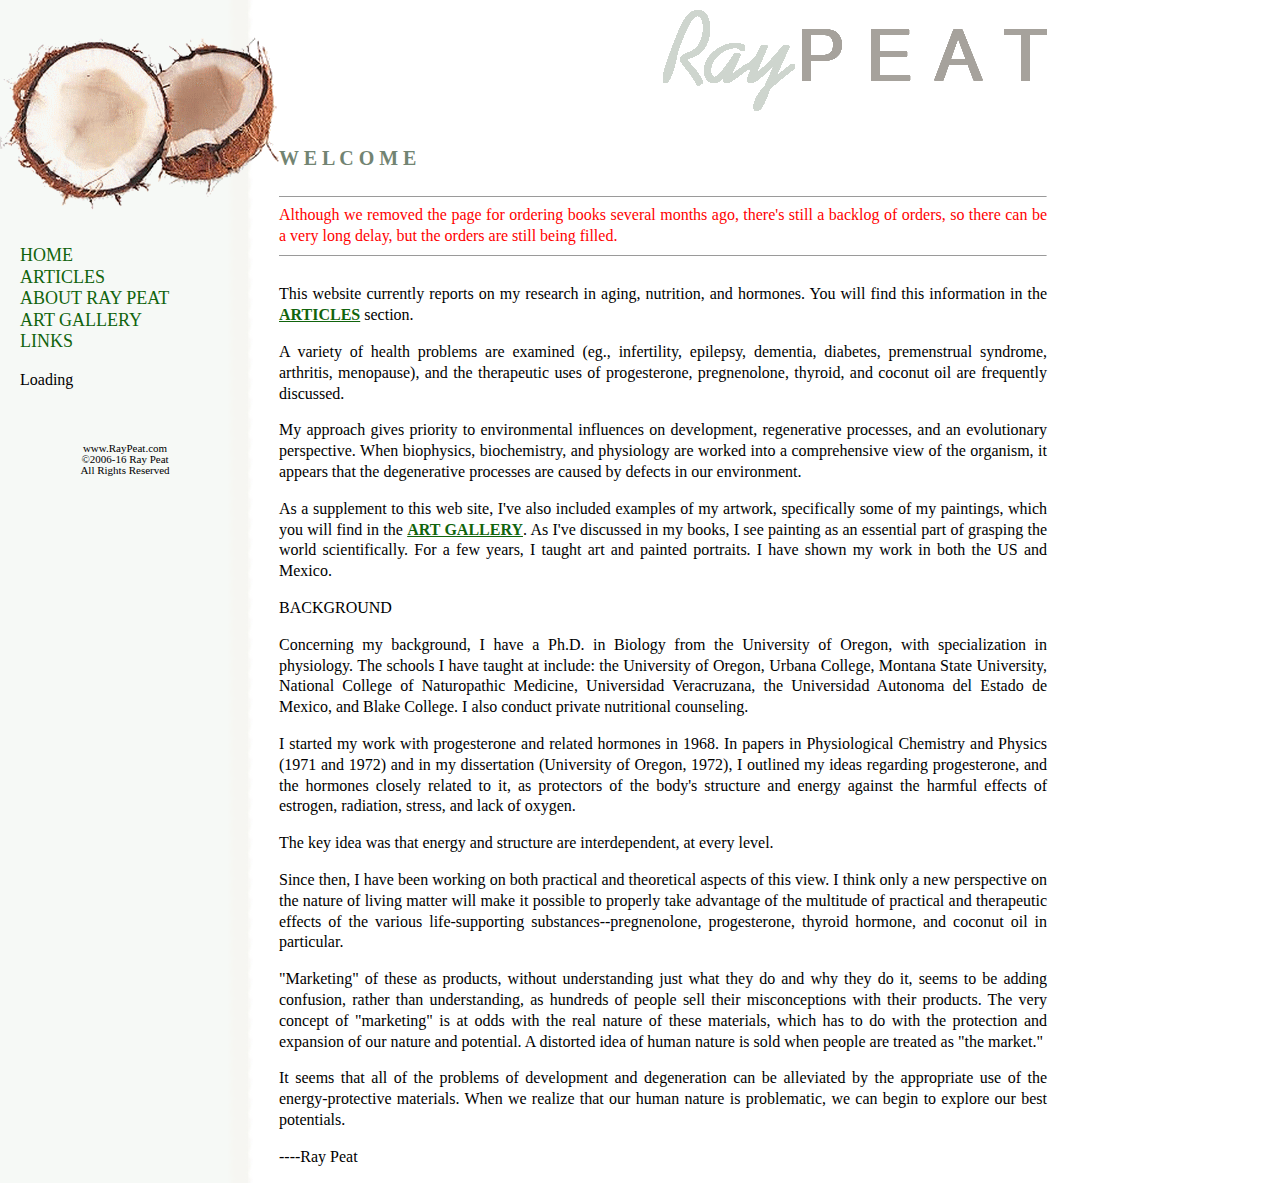
<file: index.html>
<!DOCTYPE HTML PUBLIC "-//W3C//DTD HTML 4.01 Transitional//EN">
<html><head><title>Ray Peat</title>

<meta http-equiv="Content-Type" content="text/html; charset=iso-8859-1">

<meta name="author" content="">
<meta name="keywords" content="Ray Peat">
<meta name="description" content="Ray Peat">

<META HTTP-EQUIV="imagetoolbar" CONTENT="no">

<link rel=stylesheet type=text/css href="css/raypeat.css">

<script src="css/nav-collapse.js"></script>

<meta name="google-site-verification" content="GJezADbQl0yqmWyR04XHjNfsCBajVU2np9FJNNkQYKQ" />
</head>



<body background="images/sideback2.gif" bgcolor="#ffffff"  topmargin="0" leftmargin="0" rightmargin="0" bottommargin="0" marginheight="0" marginwidth="0">


<div class="mug">
<img src="rotate/rotate.php" border="0"> 
</div>





<div class="sidebar">

<span class=menu>

<a href="index.html">Home</a><br>
<a href="articles/index.html">Articles</a><br>
<a href="about.shtml">About Ray Peat</a><br>
<!--
<a href="http://raypeat.com/bookstore/">Books/Newsletter</a><br-->
<a href="art/index.html">Art Gallery</a><br>

<!--
<a href="http://raypeat.com/contact.shtml">Contact</a><br>
-->
<a href="links.shtml">Links</a><br><br>
</span>


<div id="cse" style="width: 210;">Loading</div>
<script src="http://www.google.com/jsapi" type="text/javascript"></script>
<script type="text/javascript"> 
  google.load('search', '1', {language : 'en'});
  google.setOnLoadCallback(function() {
    var customSearchControl = new google.search.CustomSearchControl('010699206337890362408:meu2mbkvbty');
    customSearchControl.setResultSetSize(google.search.Search.FILTERED_CSE_RESULTSET);
    customSearchControl.draw('cse');
  }, true);
</script>
<link rel="stylesheet" href="http://www.google.com/cse/style/look/default.css" type="text/css" />
      

<br>



<br><br>

<span class=footer>
<center>
www.RayPeat.com<br>
&copy;2006-16 Ray Peat<br>
All Rights Reserved<br>
</center>
</span>


</div>




<!-- CONTENT -->

<div class="entries">
<div class="line" style="text-align:justify">
<table width=100% cellpadding=0 cellspacing=0 border=0><tr><td align=right>
<html>
<body>
<a name=top></a>
<img src="images/rp3.gif" border="0" width=384 height=101>
</body>
</html>


<!--
<img src="../images/rp3.gif" border="0" width=384 height=101>
 -->
</td></tr></table>
 <br><br>
<span class=title>
W E L C O M E<br></span> 
<br>





<span class="posted"> 
<hr size=1>
<font color=red>Although we removed the page for ordering books several months ago, there's still a backlog of orders, so there can be a very long delay, but the orders are still being filled.<br></font>
<hr size=1>
<br>
This website currently reports on my research in aging, nutrition, and hormones. You will find this information in the <a href="articles/index.html"><u>ARTICLES</u></a> section.<p>

 A variety of health problems are examined (eg., infertility, epilepsy, dementia, diabetes, premenstrual syndrome, arthritis, menopause), and the therapeutic uses of progesterone, pregnenolone, thyroid, and coconut oil are frequently discussed.<p>

My approach gives priority to environmental influences on development, regenerative processes, and an evolutionary perspective. When biophysics, biochemistry, and physiology are worked into a comprehensive view of the organism, it appears that the degenerative processes are caused by defects in our environment.<p>

As a supplement to this web site, I've also included examples of my artwork, specifically some of my paintings, which you will find in the <a href="art/index.html"><u>ART GALLERY</u></a>. As I've discussed in my books, I see painting as an essential part of grasping the world scientifically. For a few years, I taught art and painted portraits. I have shown my work in both the US and Mexico.<p>

 
BACKGROUND<p>

Concerning my background, I have a Ph.D. in Biology from the University of Oregon, with specialization in physiology. The schools I have taught at include: the University of Oregon, Urbana College, Montana State University, National College of Naturopathic Medicine, Universidad Veracruzana, the Universidad Autonoma del Estado de Mexico, and Blake College. I also conduct private nutritional counseling.<p>

I started my work with progesterone and related hormones in 1968. In papers in Physiological Chemistry and Physics (1971 and 1972) and in my dissertation (University of Oregon, 1972), I outlined my ideas regarding progesterone, and the hormones closely related to it, as protectors of the body's structure and energy against the harmful effects of estrogen, radiation, stress, and lack of oxygen.<p>

The key idea was that energy and structure are interdependent, at every level.<p>

Since then, I have been working on both practical and theoretical aspects of this view. I think only a new perspective on the nature of living matter will make it possible to properly take advantage of the multitude of practical and therapeutic effects of the various life-supporting substances--pregnenolone, progesterone, thyroid hormone, and coconut oil in particular.<p>

"Marketing" of these as products, without understanding just what they do and why they do it, seems to be adding confusion, rather than understanding, as hundreds of people sell their misconceptions with their products. The very concept of "marketing" is at odds with the real nature of these materials, which has to do with the protection and expansion of our nature and potential. A distorted idea of human nature is sold when people are treated as "the market."<p>

It seems that all of the problems of development and degeneration can be alleviated by the appropriate use of the energy-protective materials. When we realize that our human nature is problematic, we can begin to explore our best potentials.<p>

----Ray Peat<p>

</span>
</div>
</div>
<!-- END CONTENT -->

</body></html>

<!--

-->
</file>
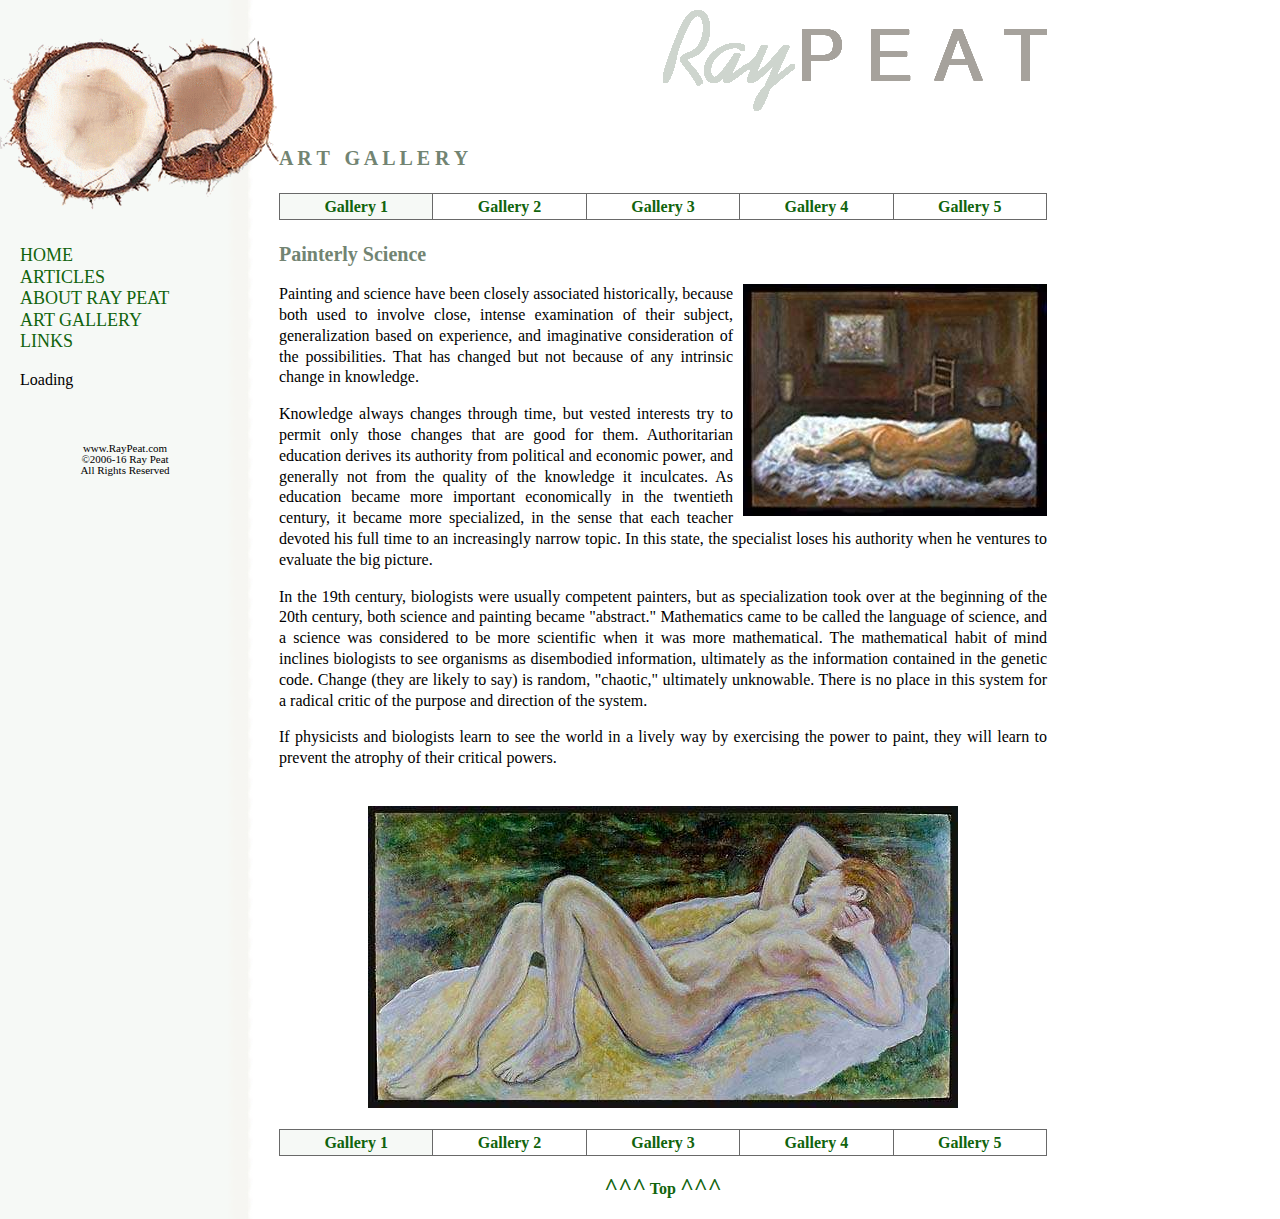
<file: art/index.html>
<!DOCTYPE HTML PUBLIC "-//W3C//DTD HTML 4.01 Transitional//EN">
<html><head><title>Ray Peat Painterly Science Art Gallery</title>

<meta http-equiv="Content-Type" content="text/html; charset=iso-8859-1">

<meta name="author" content="">
<meta name="keywords" content="Ray Peat">
<meta name="description" content="Ray Peat">

<META HTTP-EQUIV="imagetoolbar" CONTENT="no">

<link rel=stylesheet type=text/css href="../css/raypeat.css">

<script src="../css/nav-collapse.js"></script>


</head>



<body background="../images/sideback2.gif" bgcolor="#ffffff"  topmargin="0" leftmargin="0" rightmargin="0" bottommargin="0" marginheight="0" marginwidth="0">



<div class="mug">
<img src="../rotate/rotate.php" border="0"> 
</div>





<div class="sidebar">

<span class=menu>

<a href="../index.html">Home</a><br>
<a href="../articles/index.html">Articles</a><br>
<a href="../about.shtml">About Ray Peat</a><br>
<!--
<a href="http://raypeat.com/bookstore/">Books/Newsletter</a><br-->
<a href="index.html">Art Gallery</a><br>

<!--
<a href="http://raypeat.com/contact.shtml">Contact</a><br>
-->
<a href="../links.shtml">Links</a><br><br>
</span>


<div id="cse" style="width: 210;">Loading</div>
<script src="http://www.google.com/jsapi" type="text/javascript"></script>
<script type="text/javascript"> 
  google.load('search', '1', {language : 'en'});
  google.setOnLoadCallback(function() {
    var customSearchControl = new google.search.CustomSearchControl('010699206337890362408:meu2mbkvbty');
    customSearchControl.setResultSetSize(google.search.Search.FILTERED_CSE_RESULTSET);
    customSearchControl.draw('cse');
  }, true);
</script>
<link rel="stylesheet" href="http://www.google.com/cse/style/look/default.css" type="text/css" />
      

<br>



<br><br>

<span class=footer>
<center>
www.RayPeat.com<br>
&copy;2006-16 Ray Peat<br>
All Rights Reserved<br>
</center>
</span>


</div>




<!-- CONTENT -->

<div class="entries">
<div class="line" style="text-align:justify">
<table width=100% cellpadding=0 cellspacing=0 border=0><tr><td align=right>
<html>
<body>
<a name=top></a>
<img src="../images/rp3.gif" border="0" width=384 height=101>
</body>
</html>


<!--
<img src="../images/rp3.gif" border="0" width=384 height=101>
 -->
</td></tr></table>
 <br><br>
<span class=title>
A R T &nbsp; G A L L E R Y<br><br>
<table  width=100% cellpadding=3 cellspacing=1 border=0 bgcolor=dimgray><tr>
<td  background="../images/back.gif" bgcolor=white  align=center><a href="index.shtml">Gallery 1</a></td>
<td  bgcolor=white  align=center><a href="g2.shtml">Gallery 2</a></td>
<td  bgcolor=white  align=center><a href="g3.shtml">Gallery 3</a></td>
<td  bgcolor=white  align=center><a href="g4.shtml">Gallery 4</a></td>
<td bgcolor=white align=center><a href="http://raypeat.com/art/g1.shtml">Gallery 5</a></td>
</td></tr></table>


<br>Painterly Science<br></span> 
<br>
<span class="posted"> 
<table  align=right cellpadding=0 cellspacing=0 border=0><tr><td width=10><img src="spacer.gif" width=10 height=1>
</td><td> 
<img src="1b.jpg"><br>
</td></tr></table>
Painting and science have been closely associated historically, because both used to involve close, intense examination of their subject, generalization based on experience, and imaginative consideration of the possibilities. That has changed but not because of any intrinsic change in knowledge.<p>

Knowledge always changes through time, but vested interests try to permit only those changes that are good for them. Authoritarian education derives its authority from political and economic power, and generally not from the quality of the knowledge it inculcates. As education became more important economically in the twentieth century, it became more specialized, in the sense that each teacher devoted his full time to an increasingly narrow topic. In this state, the specialist loses his authority when he ventures to evaluate the big picture.<p>

In the 19th century, biologists were usually competent painters, but as specialization took over at the beginning of the 20th century, both science and painting became "abstract." Mathematics came to be called the language of science, and a science was considered to be more scientific when it was more mathematical. The mathematical habit of mind inclines biologists to see organisms as disembodied information, ultimately as the information contained in the genetic code. Change (they are likely to say) is random, "chaotic," ultimately unknowable. There is no place in this system for a radical critic of the purpose and direction of the system.<p>

If physicists and biologists learn to see the world in a lively way by exercising the power to paint, they will learn to prevent the atrophy of their critical powers.<br>
<br>
<p>
<center>
<img src="24b.jpg"><br>
<br>
<table  width=100% cellpadding=3 cellspacing=1 border=0 bgcolor=dimgray><tr>
<td  background="../images/back.gif" bgcolor=white  align=center><a href="index.shtml">Gallery 1</a></td>
<td  bgcolor=white  align=center><a href="g2.shtml">Gallery 2</a></td>
<td  bgcolor=white  align=center><a href="g3.shtml">Gallery 3</a></td>
<td  bgcolor=white  align=center><a href="g4.shtml">Gallery 4</a></td>
<td bgcolor=white align=center><a href="http://raypeat.com/art/g1.shtml">Gallery 5</a></td>
</td></tr></table>

<!-- START FOOTER -->
<br>
<center>
<a href="index.html#top"><font size=5>^^^</font> Top <font size=5>^^^</font></a><br><br>
</center>


<!-- END FOOTER -->

</span>
</div>
</div>

<!-- END CONTENT -->


</body></html>

<!--

-->
</file>
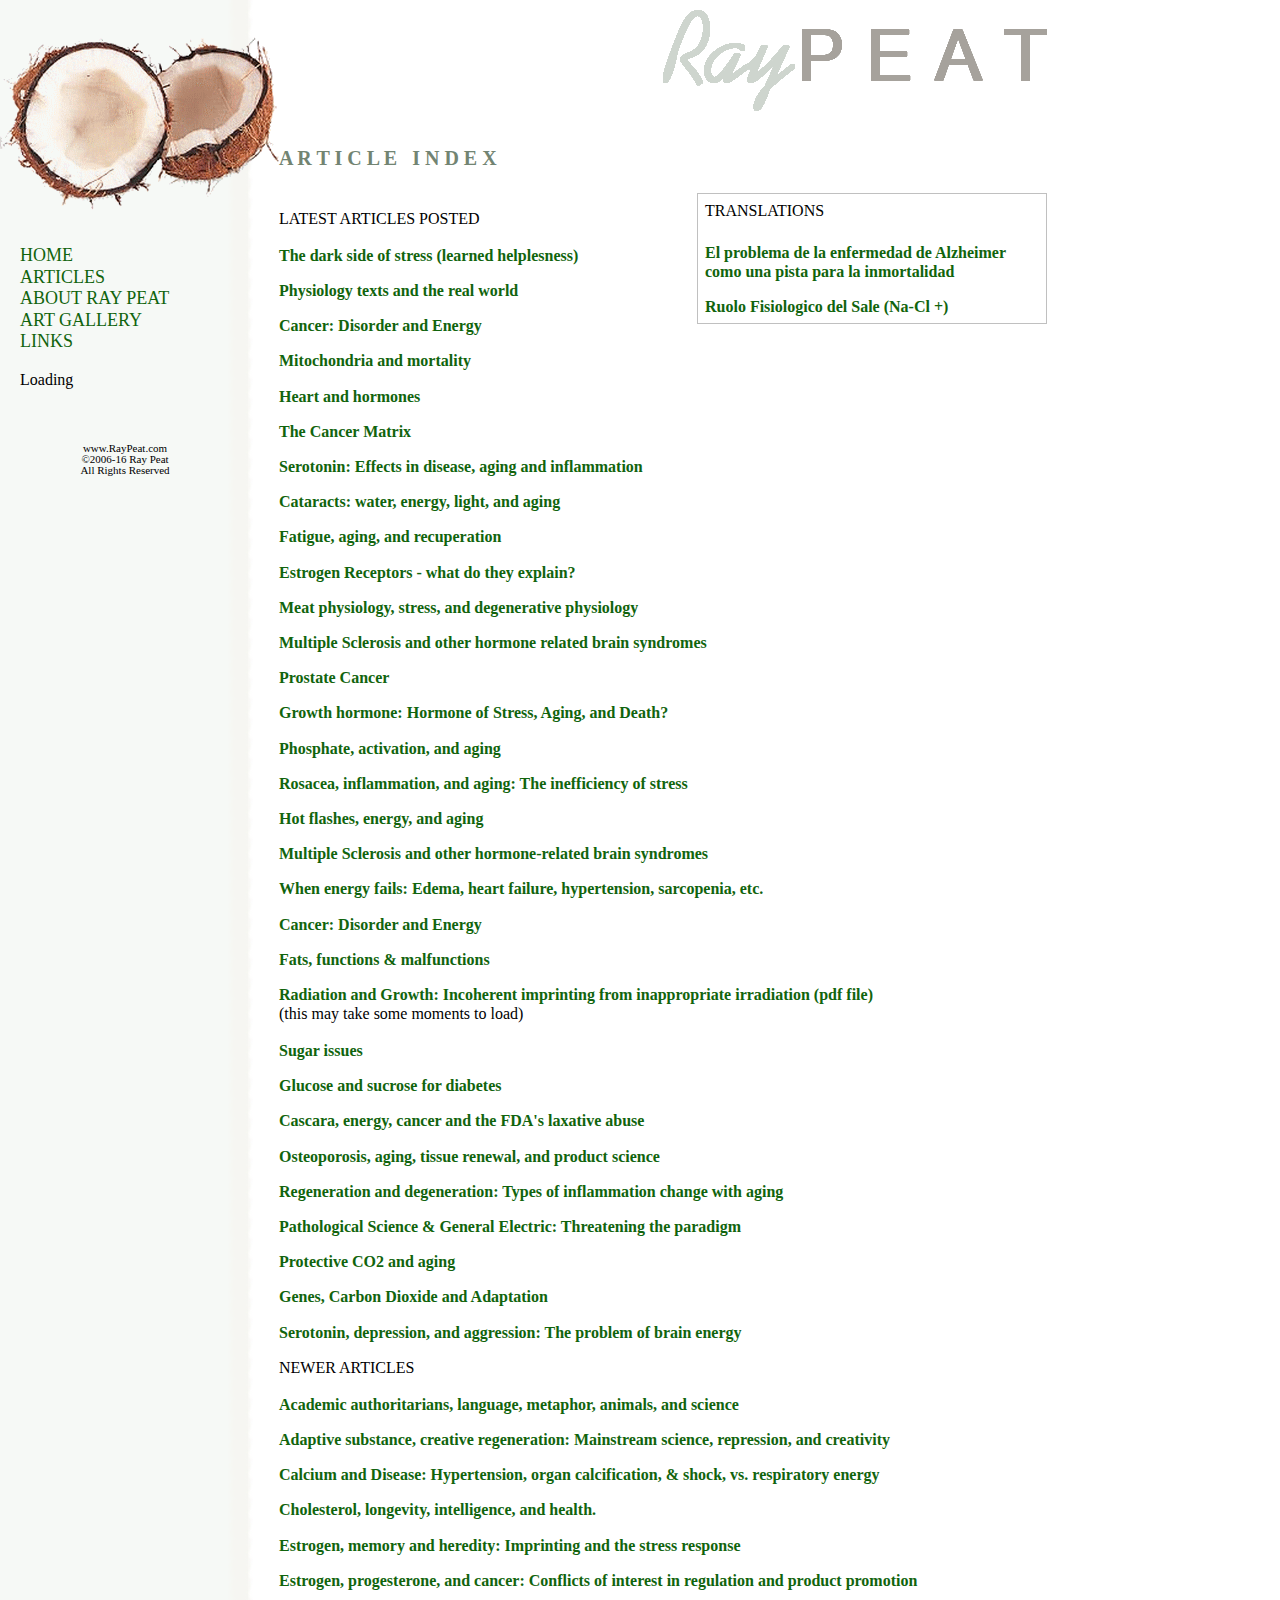
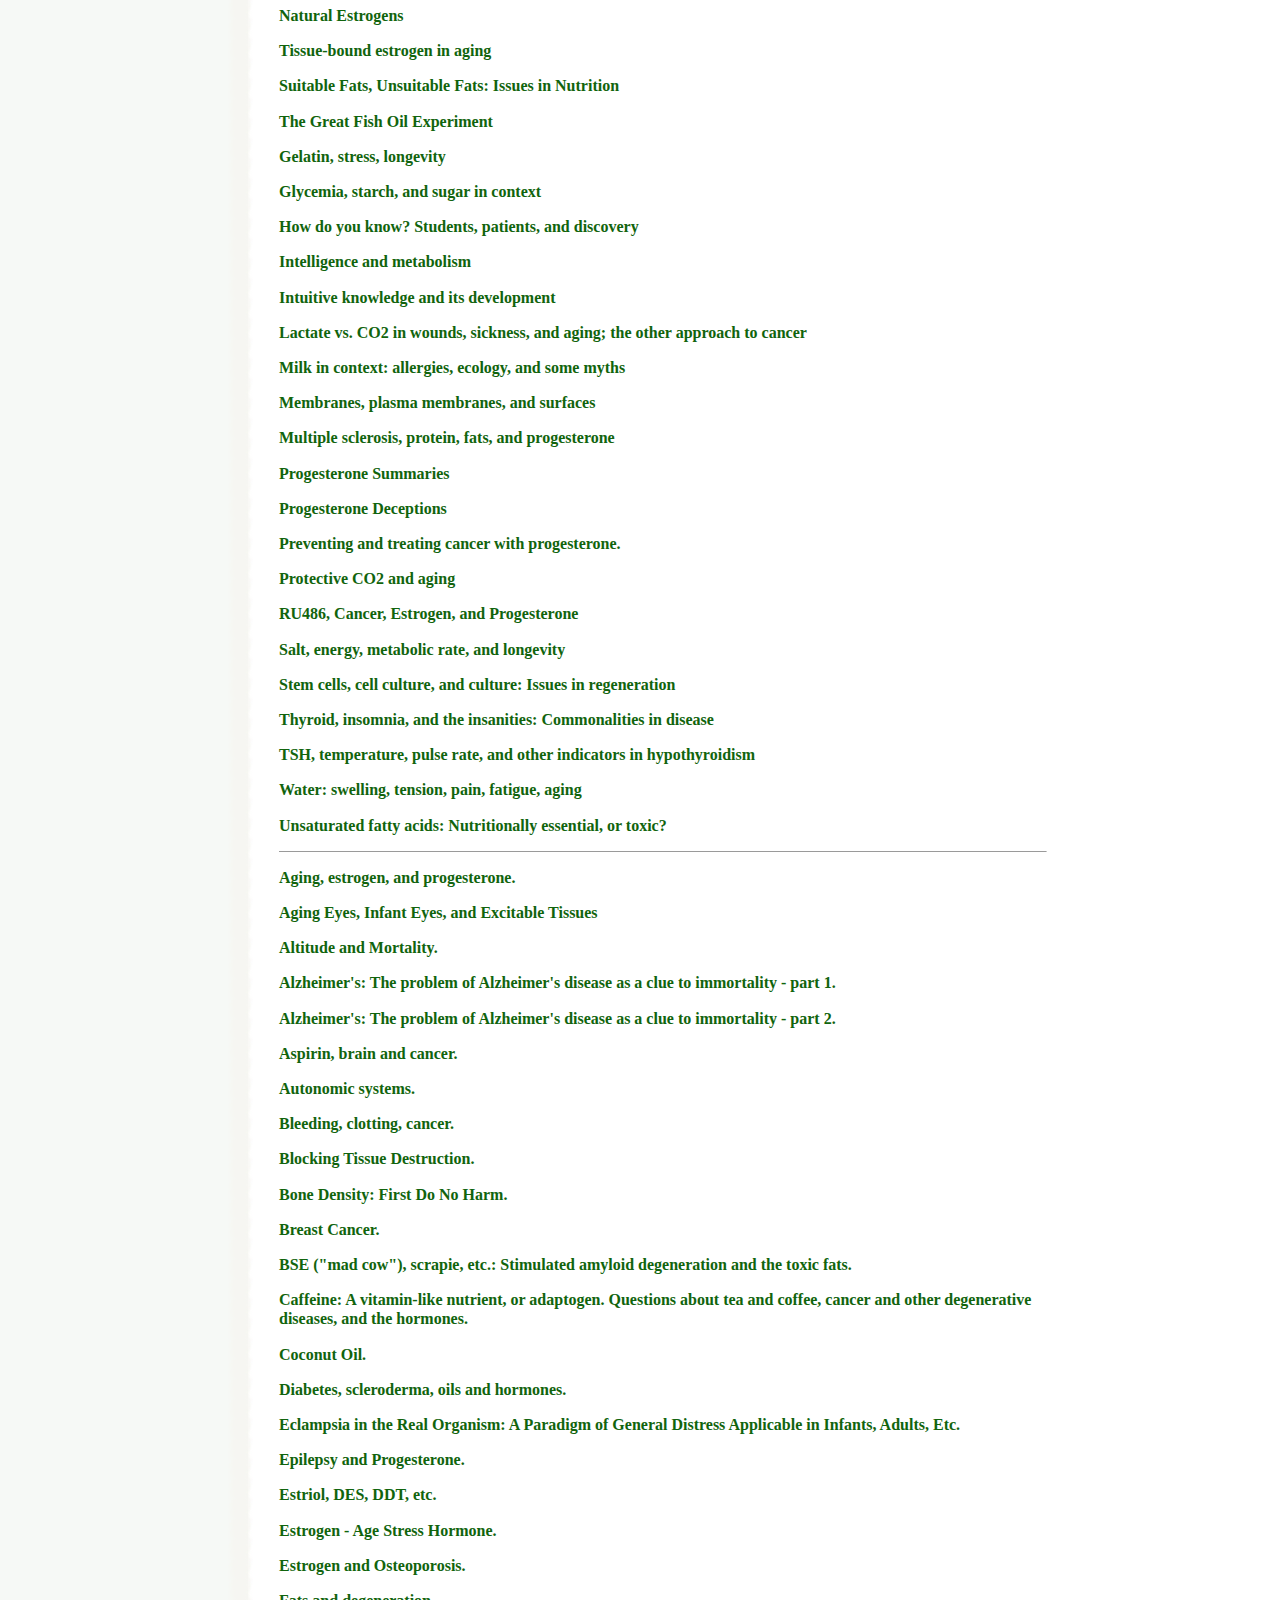
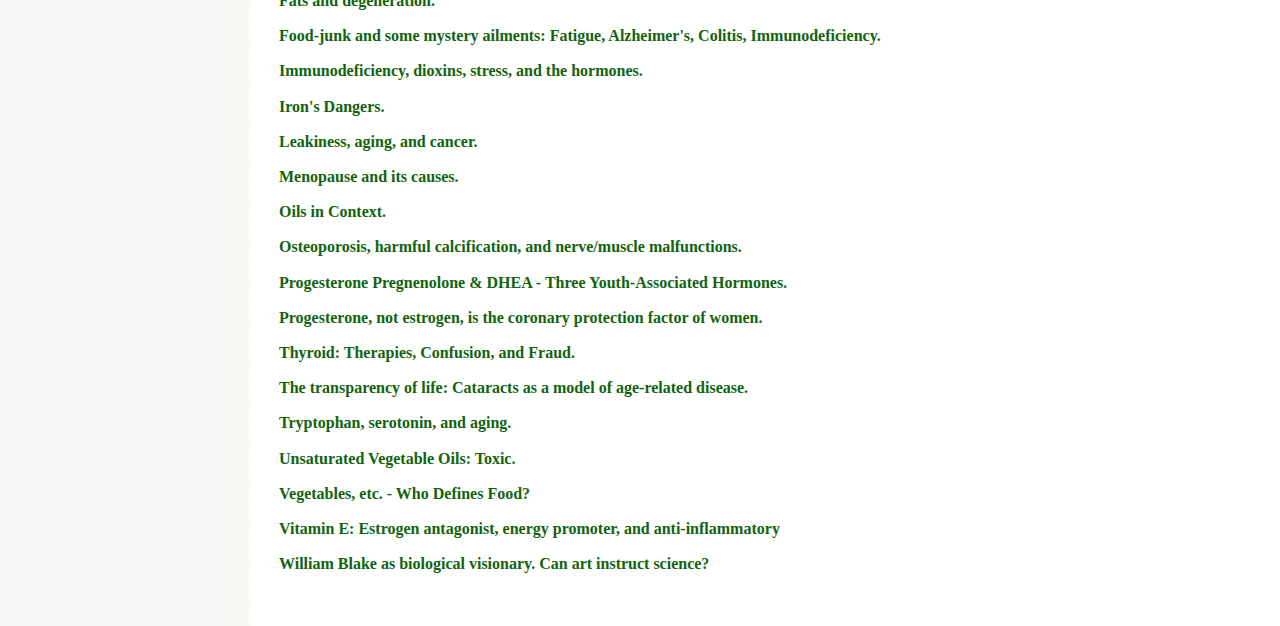
<file: articles/index.html>
<!DOCTYPE HTML PUBLIC "-//W3C//DTD HTML 4.01 Transitional//EN">
<html><head><title>Ray Peat</title>

<meta http-equiv="Content-Type" content="text/html; charset=iso-8859-1">

<meta name="author" content="" />
<meta name="keywords" content="Ray Peat" />
<meta name="description" content="Ray Peat" />

<META HTTP-EQUIV="imagetoolbar" CONTENT="no">

<link rel=stylesheet type=text/css href="../css/raypeat.css">

<script src="../css/nav-collapse.js"></script>


</head>



<body background="../images/sideback2.gif" bgcolor="#ffffff"  topmargin="0" leftmargin="0" rightmargin="0" bottommargin="0" marginheight="0" marginwidth="0">


<div class="mug">
<img src="../rotate/rotate.php" border="0"> 
</div>





<div class="sidebar">

<span class=menu>

<a href="../index.html">Home</a><br>
<a href="index.html">Articles</a><br>
<a href="../about.shtml">About Ray Peat</a><br>
<!--
<a href="http://raypeat.com/bookstore/">Books/Newsletter</a><br-->
<a href="../art/index.html">Art Gallery</a><br>

<!--
<a href="http://raypeat.com/contact.shtml">Contact</a><br>
-->
<a href="../links.shtml">Links</a><br><br>
</span>


<div id="cse" style="width: 210;">Loading</div>
<script src="http://www.google.com/jsapi" type="text/javascript"></script>
<script type="text/javascript"> 
  google.load('search', '1', {language : 'en'});
  google.setOnLoadCallback(function() {
    var customSearchControl = new google.search.CustomSearchControl('010699206337890362408:meu2mbkvbty');
    customSearchControl.setResultSetSize(google.search.Search.FILTERED_CSE_RESULTSET);
    customSearchControl.draw('cse');
  }, true);
</script>
<link rel="stylesheet" href="http://www.google.com/cse/style/look/default.css" type="text/css" />
      

<br>



<br><br>

<span class=footer>
<center>
www.RayPeat.com<br>
&copy;2006-16 Ray Peat<br>
All Rights Reserved<br>
</center>
</span>


</div>




<!-- CONTENT -->


<div class="entries">
<!--
<div class="line" style="text-align:justify">
-->
<table width=100% cellpadding=0 cellspacing=0 border=0><tr><td align=right>
<html>
<body>
<a name=top></a>
<img src="../images/rp3.gif" border="0" width=384 height=101>
</body>
</html>


<!--
<img src="../images/rp3.gif" border="0" width=384 height=101>
 -->
</td></tr></table>
 <br><br>

<span class=title>

A R T I C L E &nbsp; I N D E X<br><br>

</span> 





<span class="posted"> <table width=350 cellpadding=7 cellspacing=1 border=0 align=right bgcolor=silver><tr><td bgcolor=white>
<span class="posted">TRANSLATIONS<br><br>
 <a href="articles/spanish-alzheimers.shtml">El problema de la enfermedad de Alzheimer como una pista para la inmortalidad</a><p>

 <a href="articles/italian-salt.shtml">Ruolo Fisiologico del Sale (Na-Cl +)</a><p>
</td></tr></table>

<div class="cms-editable" id="p1">
<p>LATEST ARTICLES POSTED</p>
<p><a title="The Dark Side of Stress - Learned Hopelessness" href="articles/dark-side-of-stress-learned-helplessness.shtml">The dark side of stress (learned helplesness)</a></p>
<p><a title="Physiology texts and the real world" href="articles/physiology-texts-and-the-real-world.shtml">Physiology texts and the real world</a></p>
<p><a href="articles/cancer-disorder-energy.shtml">Cancer: Disorder and Energy</a></p>
<p><a href="articles/mitochondria-mortality.shtml">Mitochondria and mortality</a></p>
<p><a href="articles/heart-hormones.shtml">Heart and hormones</a></p>
<p><a href="articles/the-cancer-matrix.shtml">The Cancer Matrix</a></p>
<p><a href="articles/serotonin-disease-aging-inflammation.shtml">Serotonin: Effects in disease, aging and inflammation</a></p>
<p><a href="articles/cataracts-water-energy-light-aging.shtml">Cataracts: water, energy, light, and aging</a></p>
<p><a href="articles/fatigue-aging-recuperation.shtml">Fatigue, aging, and recuperation</a></p>
<p><a href="articles/pdf/Estrogen-Receptors-what-do-they-explain.pdf">Estrogen Receptors - what do they explain?</a></p>
<p><a href="articles/meat-physiology-stress.shtml">Meat physiology, stress, and degenerative physiology</a></p>
<p><a href="articles/multiple-sclerosis-hormone-related-brain-syndromes.shtml">Multiple Sclerosis and other hormone related brain syndromes</a></p>
<p><a href="articles/prostate-cancer.shtml">Prostate Cancer</a></p>
<p><a href="articles/growth-hormone.shtml">Growth hormone: Hormone of Stress, Aging, and Death?</a></p>
<p><a href="articles/phosphate-activation-aging.shtml">Phosphate, activation, and aging</a></p>
<p><a href="articles/rosacea-inflammation-aging.shtml">Rosacea, inflammation, and aging: The inefficiency of stress</a></p>
<p><a href="articles/hot-flashes-energy-aging.shtml">Hot flashes, energy, and aging</a></p>
<p><a href="articles/multiple-sclerosis.shtml">Multiple Sclerosis and other hormone-related brain syndromes</a></p>
<p><a href="articles/edema-heart-failure-hypertension-sarcopenia.shtml">When energy fails: Edema, heart failure, hypertension, sarcopenia, etc.</a></p>
<p><a href="articles/cancer-disorder-energy.shtml">Cancer: Disorder and Energy</a></p>
<p><a href="articles/fats-functions-malfunctions.shtml">Fats, functions &amp; malfunctions</a></p>
<p><!--
<a href="http://raypeat.com/articles/articles/thyroiditis.shtml">Thyroiditis. Some confusions and causes of "autoimmune diseases"</a><p>
--> <a href="../pdf/Radiation-and-Growth-January-2011.pdf">Radiation and Growth: Incoherent imprinting from inappropriate irradiation (pdf file)</a><br />(this may take some moments to load)</p>
<p><a href="articles/sugar-issues.shtml">Sugar issues</a></p>
<p><a href="articles/glucose-sucrose-diabetes.shtml">Glucose and sucrose for diabetes</a></p>
<p><a href="articles/cascara-energy-cancer-fda-laxative-abuse.shtml">Cascara, energy, cancer and the FDA's laxative abuse</a></p>
<p><a href="articles/osteoporosis-aging.shtml">Osteoporosis, aging, tissue renewal, and product science</a></p>
<p><a href="articles/regeneration-degeneration.shtml">Regeneration and degeneration: Types of inflammation change with aging</a></p>
<p><a href="articles/pathological-science-general-electric.shtml">Pathological Science &amp; General Electric: Threatening the paradigm</a></p>
<p><a href="articles/protective-co2-aging.shtml">Protective CO2 and aging</a></p>
<p><a href="articles/genes-carbon-dioxide-adaptation.shtml">Genes, Carbon Dioxide and Adaptation</a></p>
<p><a href="articles/serotonin-depression-aggression.shtml">Serotonin, depression, and aggression: The problem of brain energy</a></p>
<p>NEWER ARTICLES</p>
<p><a href="articles/authoritarians.shtml">Academic authoritarians, language, metaphor, animals, and science</a></p>
<p><a href="articles/adaptive-substance.shtml">Adaptive substance, creative regeneration: Mainstream science, repression, and creativity</a></p>
<p><a href="articles/calcium.shtml">Calcium and Disease: Hypertension, organ calcification, &amp; shock, vs. respiratory energy</a></p>
<p><a href="articles/cholesterol-longevity.shtml">Cholesterol, longevity, intelligence, and health.</a></p>
<p><a href="articles/imprinting.shtml">Estrogen, memory and heredity: Imprinting and the stress response</a></p>
<p><a href="articles/estrogen-progesterone-cancer.shtml">Estrogen, progesterone, and cancer: Conflicts of interest in regulation and product promotion</a></p>
<p><a href="articles/natural-estrogens.shtml">Natural Estrogens</a></p>
<p><a href="articles/tissue-bound-estrogen.shtml">Tissue-bound estrogen in aging</a></p>
<p><a href="articles/unsuitablefats.shtml">Suitable Fats, Unsuitable Fats: Issues in Nutrition</a></p>
<p><a href="articles/fishoil.shtml">The Great Fish Oil Experiment</a></p>
<p><a href="articles/gelatin.shtml">Gelatin, stress, longevity</a></p>
<p><a href="articles/glycemia.shtml">Glycemia, starch, and sugar in context</a></p>
<p><a href="articles/howdoyouknow.shtml">How do you know? Students, patients, and discovery</a></p>
<p><a href="articles/intelligence.shtml">Intelligence and metabolism</a></p>
<p><a href="articles/intuitive-knowledge.shtml">Intuitive knowledge and its development</a></p>
<p><a href="articles/lactate.shtml">Lactate vs. CO2 in wounds, sickness, and aging; the other approach to cancer</a></p>
<p><a href="articles/milk.shtml">Milk in context: allergies, ecology, and some myths</a></p>
<p><a href="articles/membranes.shtml">Membranes, plasma membranes, and surfaces</a></p>
<p><a href="articles/ms.shtml">Multiple sclerosis, protein, fats, and progesterone</a></p>
<p><a href="articles/progesterone-summaries.shtml">Progesterone Summaries</a></p>
<p><a href="articles/progesterone-deceptions.shtml">Progesterone Deceptions</a></p>
<p><a href="articles/cancer-progesterone.shtml">Preventing and treating cancer with progesterone.</a></p>
<p><a href="articles/co2.shtml">Protective CO2 and aging</a></p>
<p><a href="articles/ru486.shtml">RU486, Cancer, Estrogen, and Progesterone</a></p>
<p><a href="articles/salt.shtml">Salt, energy, metabolic rate, and longevity</a></p>
<p><a href="articles/stemcells.shtml">Stem cells, cell culture, and culture: Issues in regeneration</a></p>
<p><a href="articles/thyroid-insanities.shtml">Thyroid, insomnia, and the insanities: Commonalities in disease</a></p>
<p><a href="articles/hypothyroidism.shtml"> TSH, temperature, pulse rate, and other indicators in hypothyroidism</a></p>
<p><a href="articles/water.shtml">Water: swelling, tension, pain, fatigue, aging</a></p>
<p><a href="articles/unsaturatedfats.shtml">Unsaturated fatty acids: Nutritionally essential, or toxic?</a></p>
</div>































<!--

unsaturated-fatty-acids

-->

















<!--<a href="http://raypeat.com/articles/articles/unsaturated-fatty-acids.shtml">Unsaturated fatty acids: Nutritionally essential, or toxic?</a><p>-->



<hr size=1>

<p>

<a href="aging/aging-estrogen-progesterone.shtml">Aging, estrogen, and progesterone.</a><p>

<a href="articles/aging-eyes.shtml">Aging Eyes, Infant Eyes, and Excitable Tissues</a><p>

<a href="aging/altitude-mortality.shtml">Altitude and Mortality.</a><p>

<a href="articles/alzheimers.shtml">Alzheimer's: The problem of Alzheimer's disease as a clue to immortality - part 1.</a><p>

<a href="articles/alzheimers2.shtml">Alzheimer's: The problem of Alzheimer's disease as a clue to immortality - part 2.</a><p>





<a href="aging/aspirin-brain-cancer.shtml">Aspirin, brain and cancer.</a><p>

<a href="other/autonomic-systems.shtml">Autonomic systems.</a><p>

<a href="aging/bleeding-clotting-cancer.shtml">Bleeding, clotting, cancer.</a><p>

<a href="articles/tissue-destruction.shtml">Blocking Tissue Destruction.</a><p>

<a href="aging/bonedensity.shtml">Bone Density: First Do No Harm.</a><p>

<a href="aging/breastcancer.shtml">Breast Cancer.</a><p>

<a href="aging/madcow.shtml">BSE ("mad cow"), scrapie, etc.: Stimulated amyloid degeneration and the toxic fats.</a><p>

<a href="articles/caffeine.shtml">Caffeine: A vitamin-like nutrient, or adaptogen. Questions about tea and coffee, cancer and other degenerative diseases, and the hormones.</a><p>

<a href="articles/coconut-oil.shtml">Coconut Oil.</a><p>





<a href="articles/diabetes.shtml">Diabetes, scleroderma, oils and hormones.</a><p>







<a href="aging/eclampsia.shtml">Eclampsia in the Real Organism: A Paradigm of General Distress Applicable in Infants, Adults, Etc.</a><p>

<a href="articles/epilepsy-progesterone.shtml">Epilepsy and Progesterone.</a><p>

<a href="aging/estriol-des-ddt.shtml">Estriol, DES, DDT, etc.</a><p>

<a href="articles/estrogen-age-stress.shtml">Estrogen - Age Stress Hormone.</a><p>

<a href="articles/estrogen-osteoporosis.shtml">Estrogen and Osteoporosis.</a><p>

<a href="articles/fats-degeneration3.shtml">Fats and degeneration.</a><p>

<a href="nutrition/carrageenan.shtml">Food-junk and some mystery ailments:  Fatigue, Alzheimer's, Colitis, Immunodeficiency.</a><p>





<a href="articles/immunodeficiency.shtml">Immunodeficiency, dioxins, stress, and the hormones.</a><p>

<a href="articles/iron-dangers.shtml">Iron's Dangers.</a><p>

<a href="articles/leakiness.shtml">Leakiness, aging, and cancer.</a><p>

<a href="articles/menopause.shtml">Menopause and its causes.</a><p>

<a href="nutrition/oils-in-context.shtml">Oils in Context.</a><p>



<a href="articles/osteoporosis.shtml">Osteoporosis, harmful calcification, and nerve/muscle malfunctions.</a><p>



<a href="articles/three-hormones.shtml">Progesterone Pregnenolone & DHEA - Three Youth-Associated Hormones.</a><p>





<a href="aging/coronaryprogesterone.shtml">Progesterone, not estrogen, is the coronary protection factor of women.</a><p>
<!--
<a href="http://raypeat.com/articles/articles/vegetables.shtml">Vegetables, etc.�Who Defines Food?</a><p>
-->

<a href="articles/thyroid.shtml">Thyroid: Therapies, Confusion, and Fraud.</a><p>

<a href="aging/transparency-cataracts.shtml">The transparency of life: Cataracts as a model of age-related disease.</a><p>

<a href="aging/tryptophan-serotonin-aging.shtml">Tryptophan, serotonin, and aging.</a><p>

<a href="articles/unsaturated-oils.shtml">Unsaturated Vegetable Oils: Toxic.</a><p>

<a href="articles/vegetables.shtml">Vegetables, etc. - Who Defines Food?</a><p>

<a href="articles/vitamin-e.shtml">Vitamin E: Estrogen antagonist, energy promoter, and anti-inflammatory</a><p>

<a href="articles/william-blake.shtml">William Blake as biological visionary. Can art instruct science?</a><p>



</span>



<p><br>





</span>
</div>
</div>
<!-- END CONTENT -->

</body></html>

<!--

-->
</file>
<file: css/raypeat.css>
A:link { font-family:georgia, times, garamond, ITC garamond, palatino, times new roman, serif; font-weight:bold; color: #11640D; line-height:120%; text-decoration: none }
A:visited { font-family:georgia, times, garamond, ITC garamond, palatino, times new roman, serif; font-weight:bold; color: #11640D; line-height:120%; text-decoration: none }
A:hover { font-family:georgia, times, garamond, ITC garamond, palatino, times new roman, serif; font-weight:bold; color: black; line-height:120%; text-decoration: underline }

.menu A:link { font-family:georgia, garamond, ITC garamond, palatino, times new roman, serif; font-size:18px; font-weight:normal; line-height:120%; color: #11640D; text-transform:uppercase;text-decoration: none }
.menu A:visited { font-family:georgia, garamond, ITC garamond, palatino, times new roman, serif; font-size:18px; font-weight:normal;  line-height:120%; color: #11640D;text-transform:uppercase; text-decoration: none }
.menu A:hover { font-family:georgia, garamond, ITC garamond, palatino, times new roman, serif; font-size:18px; font-weight:normal;  line-height:120%; color: black; text-transform:uppercase;text-decoration: underline }

-->


<!--

span.indexhead {
font-family:verdana,arial,helvetica,geneva,sans-serif;
color:#728472;
font-size:15px;
font-weight:bold;
		}

span.index {
font-family:georgia, garamond, ITC garamond, palatino, times, times new roman, serif;
color:#11640D;
font-size:13px;
line-height:100%;
font-weight:bold;
                               }
span.footer {
font-family:georgia, garamond, ITC garamond, palatino, times, times new roman, serif;
color:black;
font-size:11px;
line-height:100%;
font-weight:normal;
                               }

span.sidemenu {
font-family:georgia, garamond, ITC garamond, palatino, times, times new roman, serif;
color:#484848;
font-size:18px;
line-height:130%;
font-weight:normal;
text-transform:uppercase;
}

span.title {
font-family:georgia, garamond, ITC garamond, palatino, times, times new roman, serif;
color:#728472;
font-size:20px;
font-weight:bold;
		}

span.posted {
font-family:georgia, garamond, ITC garamond, palatino, times, times new roman, serif;
color:black;
line-height:130%;
font-size:16px;
font-weight:normal;
	}

span.side {
font-family:georgia, garamond, ITC garamond, palatino, times new roman, serif;
font-size:13px;
		}


.line {
	padding : 0px;
      }



.mug {
	position:absolute;
                top:30px;
	left:0px;
	padding:0px;
	}

.mug2 {
	position:absolute;
                top:30px;
	left:240px;
	width:40px;
                height:242px;
	padding:0px;
	}

.rp {
	position:absolute;
                top:10px;
	left:394px;
	width:500px;
                height:125px;
	padding:0px;
	}


.entries {
	position:absolute;
                top:10px;
	left:279px;
	width:60%;
	padding:0px;
	}

.sidebar {
	position:absolute;
                top:245px;
	left:20px;
	width:210px;
	}

DIV.block {text-align:justify}
</file>
